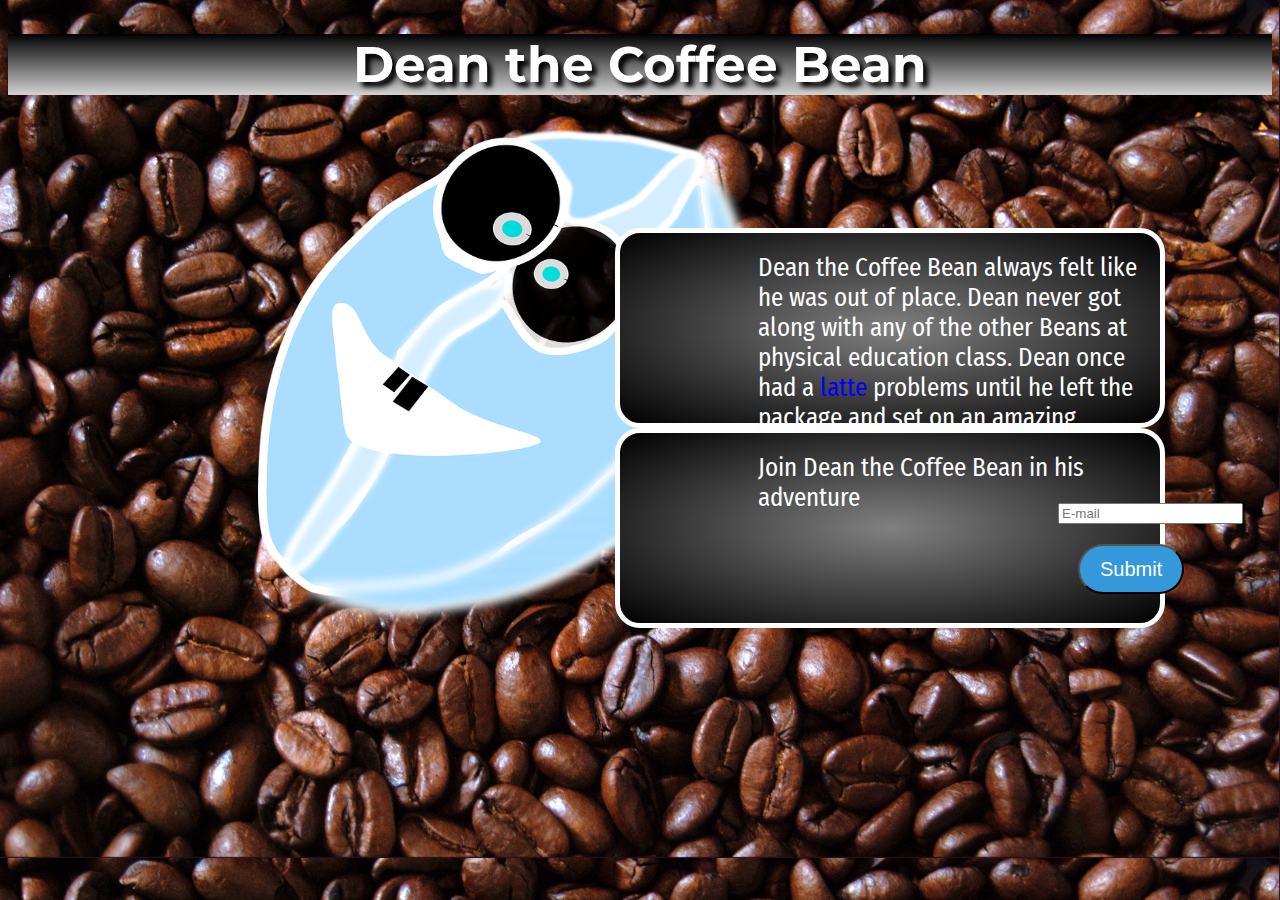
<file: index.html>
<!--Picture Credits:-->

<!--Dean the Bean: https://pixabay.com/en/coffee-bean-coffee-face-eyes-brown-155303/ -->
<!--Wallpaper: https://pixabay.com/en/coffee-beans-roasted-brown-caffeine-994806/-->

<!DOCTYPE html>
<html>

<head>
  <meta charset="UTF-8">
  <title>Dean the Coffee Bean</title>
  <link rel="stylesheet" href="style.css" type="text/css">
  <link href="https://fonts.googleapis.com/css?family=Fira+Sans+Condensed|Montserrat" rel="stylesheet">
</head>

<body>
  <h1>Dean the Coffee Bean</h1>
  <img src="coffee-bean-155303_960_720.png" id="dean">
  <p>Dean the Coffee Bean always felt like he was out of place. Dean never got along with any of the other Beans at physical education class. Dean once had a <span style="color:blue">latte</span> problems until he left the package and set on an amazing journey.
  </p>
  <div class="group">
    <p>Join Dean the Coffee Bean in his adventure</p>
    <form>
      <input type="email" name="email" placeholder="E-mail"><br>
      <input class="blue-button" type="submit" value="Submit">
    </form>
  </div>
</body>

</html>
</file>
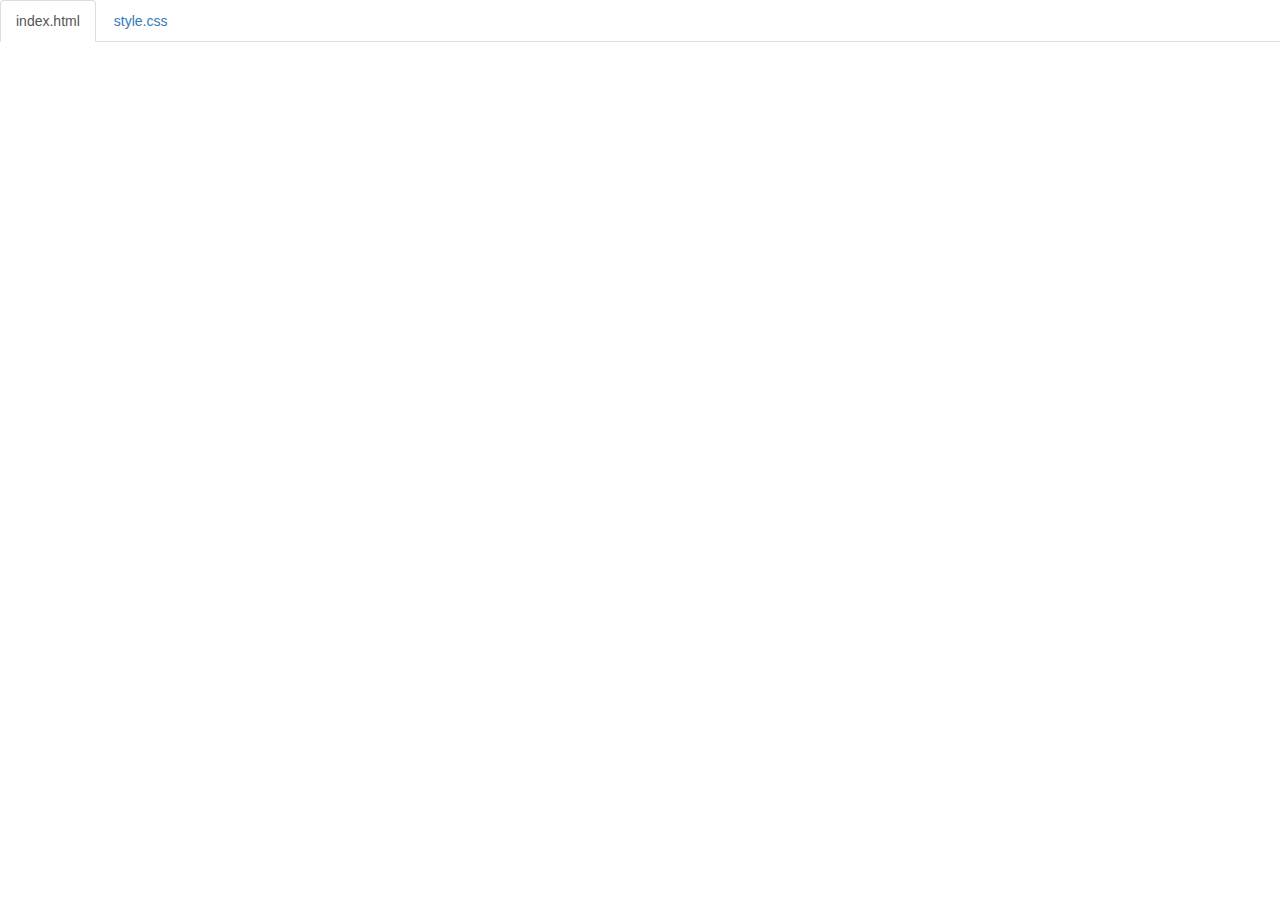
<file: code.html>
<!DOCTYPE html>
<html lang="en">

<head>
    <title>Code</title>
    <meta charset="utf-8">
    <meta name="viewport" content="width=device-width, initial-scale=1">
    <link rel="stylesheet" href="https://maxcdn.bootstrapcdn.com/bootstrap/3.3.6/css/bootstrap.min.css">
    <script src="https://ajax.googleapis.com/ajax/libs/jquery/1.12.0/jquery.min.js"></script>
    <script src="https://maxcdn.bootstrapcdn.com/bootstrap/3.3.6/js/bootstrap.min.js"></script>
    <style>
        body {
            padding-top: 50px;
        }
        .navbar-fixed-top {
            background-color: white;
        }
    </style>
</head>

<body>

<!--
The section below puts tabs at the top of the page.
As long as your files are index.html and style.css,
you don't need to change anything below.

If you have any other files, make sure you follow the structure below.
-->

    <div class="container-fluid">
        <ul class="nav nav-tabs navbar-fixed-top">
            <li class="active"><a href="#index">index.html</a></li>
            <li><a href="#style">style.css</a></li>
        </ul>

<!-- 
URL structure:
https://gist-it.appspot.com/github/OWNERSUSERNAME/REPONAME/raw/master/FILEPATH?footer=0

DIRECTIONS:
1. Copy the URL above
2. Paste it both places where you see URL below, i.e. script src="URL"
3. Replace the CAPITALIZED info with your info.

EXAMPLE: 
https://gist-it.appspot.com/github/bmuellerhstat/website-portfolio-example/raw/master/index.html?footer=0
-->
        <div class="tab-content">
            <div id="index" class="tab-pane fade in active">
                <script src="https://gist-it.appspot.com/github/kaylam4192/movie-webpage/raw/master/index.html?footer=0"></script>
            </div>
            <div id="style" class="tab-pane fade">
                <script src="https://gist-it.appspot.com/github/kaylam4192/movie-webpage/raw/master/style.css?footer=0"></script>
            </div>
        </div>
    </div>

    <script>
        $(document).ready(function() {
            $(".nav-tabs a").click(function() {
                $(this).tab('show');
            });
            $('.nav-tabs a').on('shown.bs.tab', function(event) {
                var x = $(event.target).text(); // active tab
                var y = $(event.relatedTarget).text(); // previous tab
                $(".act span").text(x);
                $(".prev span").text(y);
            });
            
            // custom code font-size (feel free to change this)
            $('pre').css('font-size','16px');
        });
    </script>

</body>

</html>
</file>
<file: style.css>
html {
    background-image: url(Coffee-Beans-Wallpaper.jpg);
    /*coffee beans background*/
    background-size: cover;
    /*leaves no white space*/
}

h1 {
    font-family: 'Montserrat', sans-serif;
    color: white;
    font-size: 50px;
    text-align: center;
    text-shadow: 5px 5px 5px black;
    /*the first two values give the horizontal and vertical position: of the shadow while the third value give the blur on the shadow*/
    background: linear-gradient(black, lightgray);
    /*color goes from black to lightgray*/
}

p {
    font-family: 'Fira Sans Condensed', sans-serif;
    margin: auto;
    /*centers the paragragh*/
    position: relative;
    /*sets the position to be able to move from where it was originally*/
    left: 250px;
    /*moves away from left*/
    top: 100px;
    /*moves downward*/
    height: 150px;
    width: 500px;
    font-size: 25px;
    background: radial-gradient(gray, black);
    /*makes a circular radiant going from a gray inside to a black outside*/
    color: white;
    padding: 20px;
    /*pushes the border away from itself*/
    border-radius: 25px;
    /*rounds the corners of the radius*/
    border: 5px solid white;
    /*border is a solid white line that is 5px wide*/
    animation: appear 2s;
    /*calls the animation to be played by now and how long it should last*/
}

@keyframes appear {
    from {
        opacity: 0;
        /*makes it invisible*/
        transform: scale(0);
        /*makes the box extremely small*/
    }
    to {
        opacity: 1;
        /*makes the paragragh visible*/
        transform: scale(1);
        /*puts the paragragh to it original size*/
    }
}

#dean {
    float: left;
    width: 500px;
    height: 500px;
    position: relative;
    left: 250px;
    /*moves it 300px to the right*/
    filter: invert(100%);
    /*alters the original color of dean the coffee bean*/
    transition: filter 2s;
    /*tells the computer what will be transitioning*/
}

#dean:hover {
    filter: invert(0%)
    /*when the mouse is over the picture it goes to normal colors*/
}

blue {
    color: blue;
}

.blue-button {
    border-radius: 28px;
    font-family: Arial;
    color: #ffffff;
    font-size: 20px;
    background: #3498db;
    padding: 10px 20px 10px 20px;
    text-decoration: none;
    margin: 20px;
    height: 50px
}

.blue-button:hover {
    background: #3cb0fd;
}

form {
    position: relative;
    top: -25px;
    left: 550px;
}

group {
    text-align: center;
    position: relative;
    top: 140px;
    left: 550px;
}
</file>
